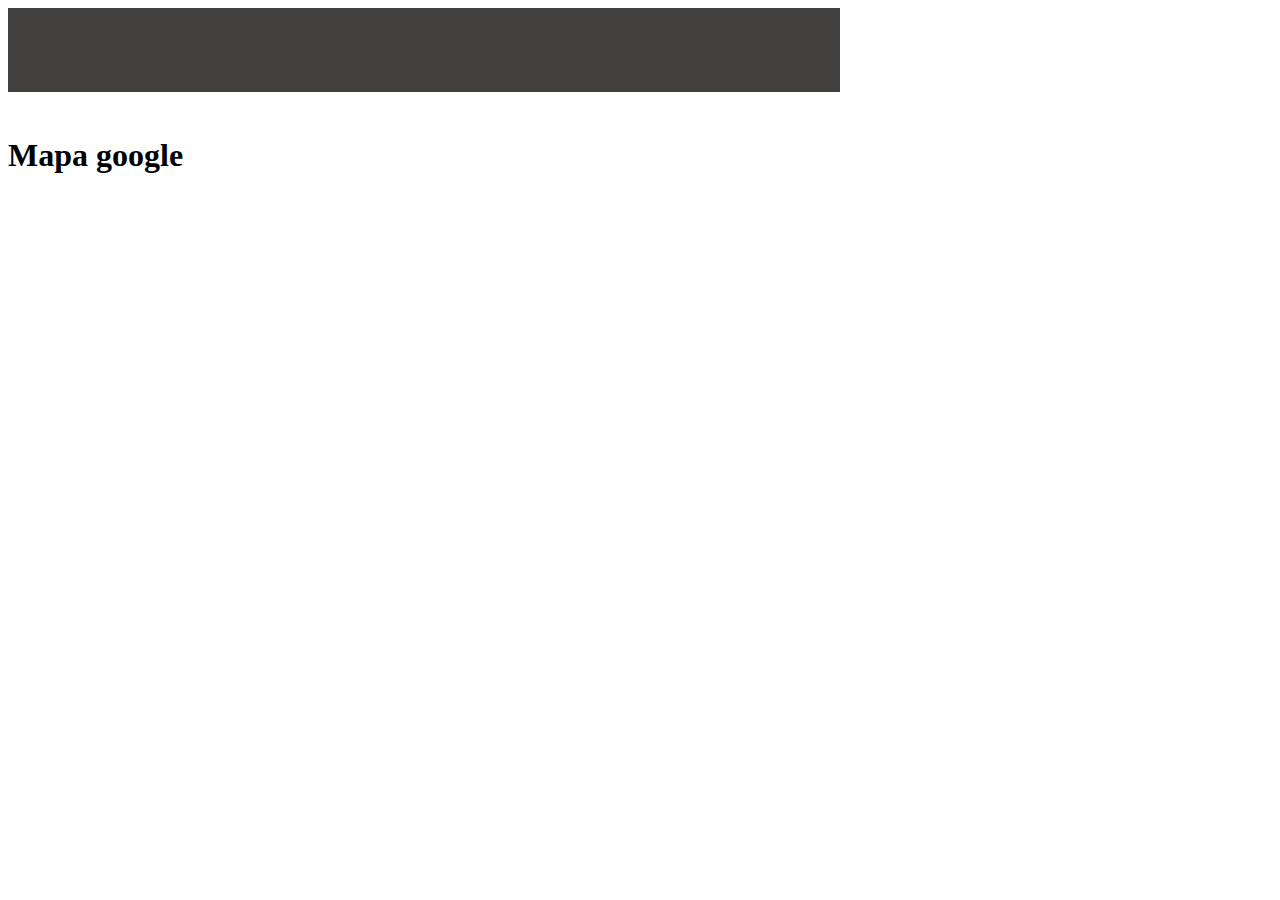
<file: Html y Css/ubicacion.html>
<!DOCTYPE html>
<html lang="en">
<head>
    <meta charset="UTF-8">
    <meta name="viewport" content="width=device-width, initial-scale=1.0">
    <title>Document</title>
    <link rel="stylesheet" type="text/css" href="Css/Styles.css">
</head>
<body>

    <header>
        <nav class="TopNav"> 
            <ul>
                <li><a href="Index.html">Inicio</a></li>
                <li><a target="_blank" href="https://www.facebook.com/">Nosotros</a>  </li>
                <li><a href="ubicacion.html">Ubicación</a></li>
            </ul>

        </nav>
       
    </header>

    <br>
    <br>
    <br>
    <br>
    <br>
    <br>
 
    <h1>Mapa google</h1>
    

    <section >
        <iframe width="70%" src="https://www.google.com/maps/embed?pb=!1m14!1m8!1m3!1d1860.098524255391!2d-86.91305631023407!3d21.184329811291395!3m2!1i1024!2i768!4f13.1!3m3!1m2!1s0x8f4c2c0162fb4071%3A0xc881c60dfcc845c!2sUniversidad%20Polit%C3%A9cnica%20de%20Quintana%20Roo!5e0!3m2!1ses-419!2smx!4v1695060576460!5m2!1ses-419!2smx" width="600" height="450" style="border:0;" allowfullscreen="" loading="lazy" referrerpolicy="no-referrer-when-downgrade"></iframe>
        
        

    </section>
</body>
</html>
</file>
<file: Html y Css/Css/Styles.css>
*{
background-color: white;
font-family: 'Montserrat' sans-serif;
}

*h1,h2{
  text-align: center;
  border-top: 1px solid red;
  border-left: 1px inset orange;
}

#Recuadro{
  width:200px;
  height:100px;
  /* Aqui alado del 3px es donde se puede cambiar el borde  */
  border :3px dashed blueviolet; 
  border-radius:22px;
  background-color:white;
  padding:9px;
}

#RecuadroDos{
width: 200px;
height: 100px;
border: 5px dotted yellow ;
border-radius: 22px;
background-color: white;
padding: 9px;
}

#RecuadroTres{
  width: 200px;
  height: 100px;
  border: 5px solid red ;
  border-radius: 22px;
  background-color: white;
  padding: 9px;
  }

  #RecuadroCuatro{
    width: 200px;
    height: 100px;
    border: 5px outset green ;
    border-radius: 22px;
    background-color: white;
    padding: 9px;
    }
header {
    background: rgb(66, 63, 63);
    width: 100%;
    position: absolute;
    z-index: 2;
}
.TopNav {
    float: right;
    width: 35%;
   
}

.TopNav ul{
    list-style: none;
}

.TopNav ul li {
    display: inline-block;
    padding: 3%;
}

.TopNav ul li a {
    color: white;
    font-size: 25px;
}
.TopNav ul li a:hover{
    color: white;
    border-bottom: white 4px solid; 
}


 /* Make the image fully responsive */
 .carousel-inner img {
    width: 100%;
    height: 100%;
  }

  .site-footer
{
  background-color:#26272b;
  padding:45px 0 20px;
  font-size:15px;
  line-height:24px;
  color:#737373;
}
.site-footer hr
{
  border-top-color:#bbb;
  opacity:0.5
}
.site-footer hr.small
{
  margin:20px 0
}
.site-footer h6
{
  color:#fff;
  font-size:16px;
  text-transform:uppercase;
  margin-top:5px;
  letter-spacing:2px
}
.site-footer a
{
  color:#737373;
}
.site-footer a:hover
{
  color:#3366cc;
  text-decoration:none;
}
.footer-links
{
  padding-left:0;
  list-style:none
}
.footer-links li
{
  display:block
}
.footer-links a
{
  color:#737373
}
.footer-links a:active,.footer-links a:focus,.footer-links a:hover
{
  color:#3366cc;
  text-decoration:none;
}
.footer-links.inline li
{
  display:inline-block
}
.site-footer .social-icons
{
  text-align:right
}
.site-footer .social-icons a
{
  width:40px;
  height:40px;
  line-height:40px;
  margin-left:6px;
  margin-right:0;
  border-radius:100%;
  background-color:#33353d
}
.copyright-text
{
  margin:0
}
@media (max-width:991px)
{
  .site-footer [class^=col-]
  {
    margin-bottom:30px
  }
}
@media (max-width:767px)
{
  .site-footer
  {
    padding-bottom:0
  }
  .site-footer .copyright-text,.site-footer .social-icons
  {
    text-align:center
  }
}
.social-icons
{
  padding-left:0;
  margin-bottom:0;
  list-style:none
}
.social-icons li
{
  display:inline-block;
  margin-bottom:4px
}
.social-icons li.title
{
  margin-right:15px;
  text-transform:uppercase;
  color:#96a2b2;
  font-weight:700;
  font-size:13px
}
.social-icons a{
  background-color:#eceeef;
  color:#818a91;
  font-size:16px;
  display:inline-block;
  line-height:44px;
  width:44px;
  height:44px;
  text-align:center;
  margin-right:8px;
  border-radius:100%;
  -webkit-transition:all .2s linear;
  -o-transition:all .2s linear;
  transition:all .2s linear
}
.social-icons a:active,.social-icons a:focus,.social-icons a:hover
{
  color:#fff;
  background-color:#29aafe
}
.social-icons.size-sm a
{
  line-height:34px;
  height:34px;
  width:34px;
  font-size:14px
}
.social-icons a.facebook:hover
{
  background-color:#3b5998
}
.social-icons a.twitter:hover
{
  background-color:#00aced
}
.social-icons a.linkedin:hover
{
  background-color:#007bb6
}
.social-icons a.dribbble:hover
{
  background-color:#ea4c89
}
@media (max-width:767px)
{
  .social-icons li.title
  {
    display:block;
    margin-right:0;
    font-weight:600
  }
}
</file>
